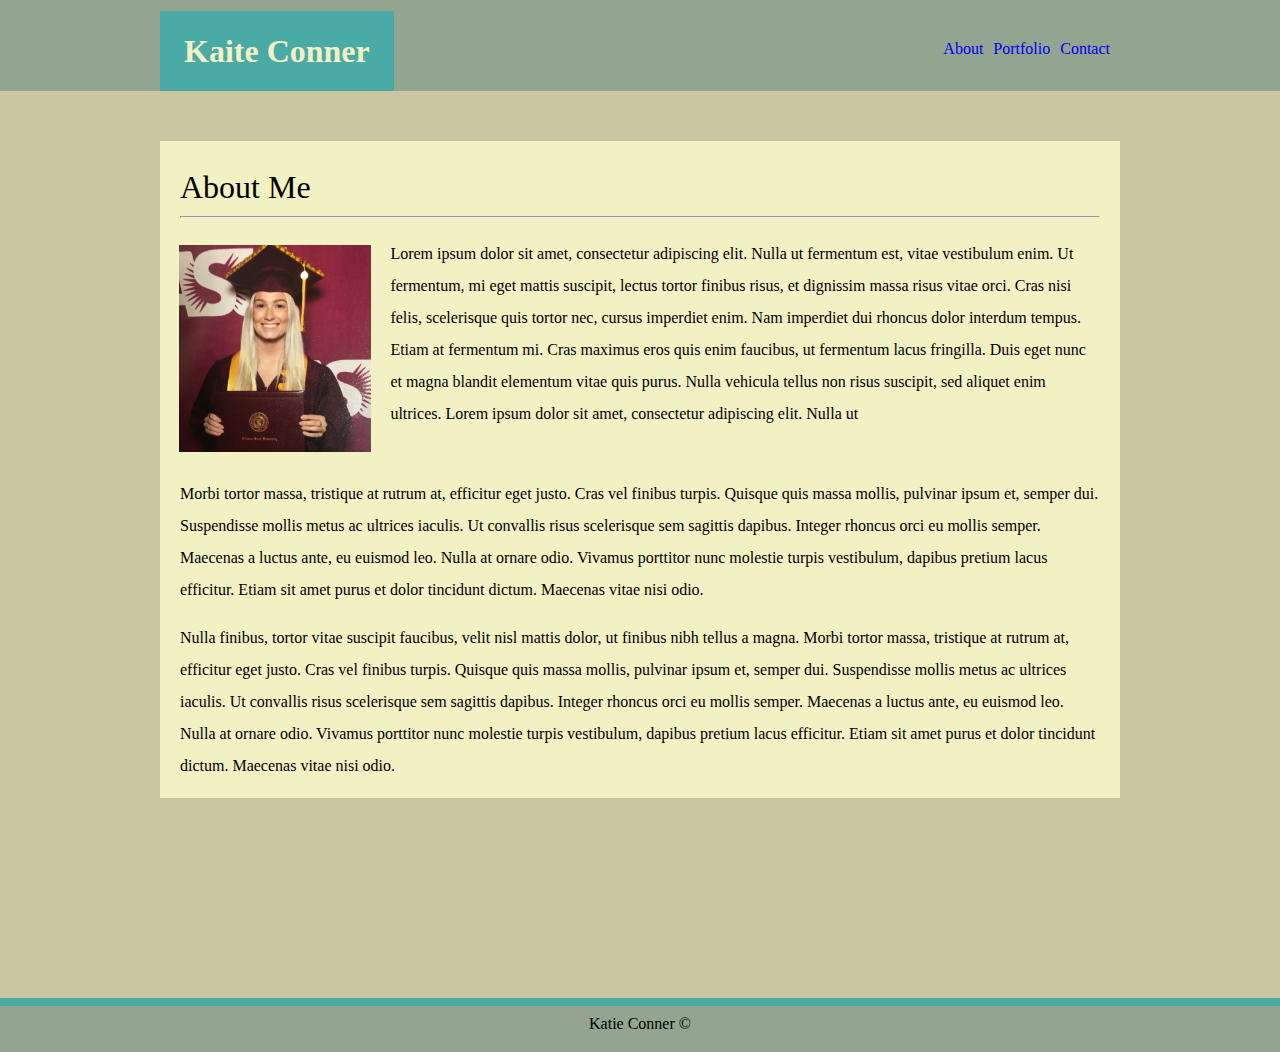
<file: index.html>
<!DOCTYPE html>
<html lang="en">
   <head>
      <meta charset="utf-8">
      <title>Katie's portfolio site</title>
      <link rel="stylesheet" href="./assets/css/style.css">
   </head>
   <body >
      <header>
         <div class="container">
            <span class="logo">Kaite Conner</span>
			 
            <nav>
				
               <a href="./contact.html"> Contact </a>
               <a href="./portfolio.html"> Portfolio </a> 
               <a href="./index.html"> About </a> 
				
					</nav>
				 
				 
         </div>
      </header>
      <main id="wrapper">
         <h1 class="about"> About Me </h1>
         <HR>
         <img src="./assets/images/kate.jpg" class="floatkt" width="20%"> 
         <p style="margin-top: 20px;" class="paragraph"> Lorem ipsum dolor sit amet, consectetur adipiscing elit. Nulla ut fermentum est, vitae vestibulum enim. Ut fermentum, mi eget mattis suscipit, lectus tortor finibus risus, et dignissim massa risus vitae orci. Cras nisi felis, scelerisque quis tortor nec, cursus imperdiet enim. Nam imperdiet dui rhoncus dolor interdum tempus. Etiam at fermentum mi. Cras maximus eros quis enim faucibus, ut fermentum lacus fringilla. Duis eget nunc et magna blandit elementum vitae quis purus. Nulla vehicula tellus non risus suscipit, sed aliquet enim ultrices. Lorem ipsum dolor sit amet, consectetur adipiscing elit. Nulla ut </p>
         <br>
         <br><br>
         <p> Morbi tortor massa, tristique at rutrum at, efficitur eget justo. Cras vel finibus turpis. Quisque quis massa mollis, pulvinar ipsum et, semper dui. Suspendisse mollis metus ac ultrices iaculis. Ut convallis risus scelerisque sem sagittis dapibus. Integer rhoncus orci eu mollis semper. Maecenas a luctus ante, eu euismod leo. Nulla at ornare odio. Vivamus porttitor nunc molestie turpis vestibulum, dapibus pretium lacus efficitur. Etiam sit amet purus et dolor tincidunt dictum. Maecenas vitae nisi odio. </p>
         <br>
         <p >Nulla finibus, tortor vitae suscipit faucibus, velit nisl mattis dolor, ut finibus nibh tellus a magna. Morbi tortor massa, tristique at rutrum at, efficitur eget justo. Cras vel finibus turpis. Quisque quis massa mollis, pulvinar ipsum et, semper dui. Suspendisse mollis metus ac ultrices iaculis. Ut convallis risus scelerisque sem sagittis dapibus. Integer rhoncus orci eu mollis semper. Maecenas a luctus ante, eu euismod leo. Nulla at ornare odio. Vivamus porttitor nunc molestie turpis vestibulum, dapibus pretium lacus efficitur. Etiam sit amet purus et dolor tincidunt dictum. Maecenas vitae nisi odio. </p>
         <br>
      </main>
      <footer class="footer-container"> Katie Conner &copy;</footer>
   </body>
</html>
</file>
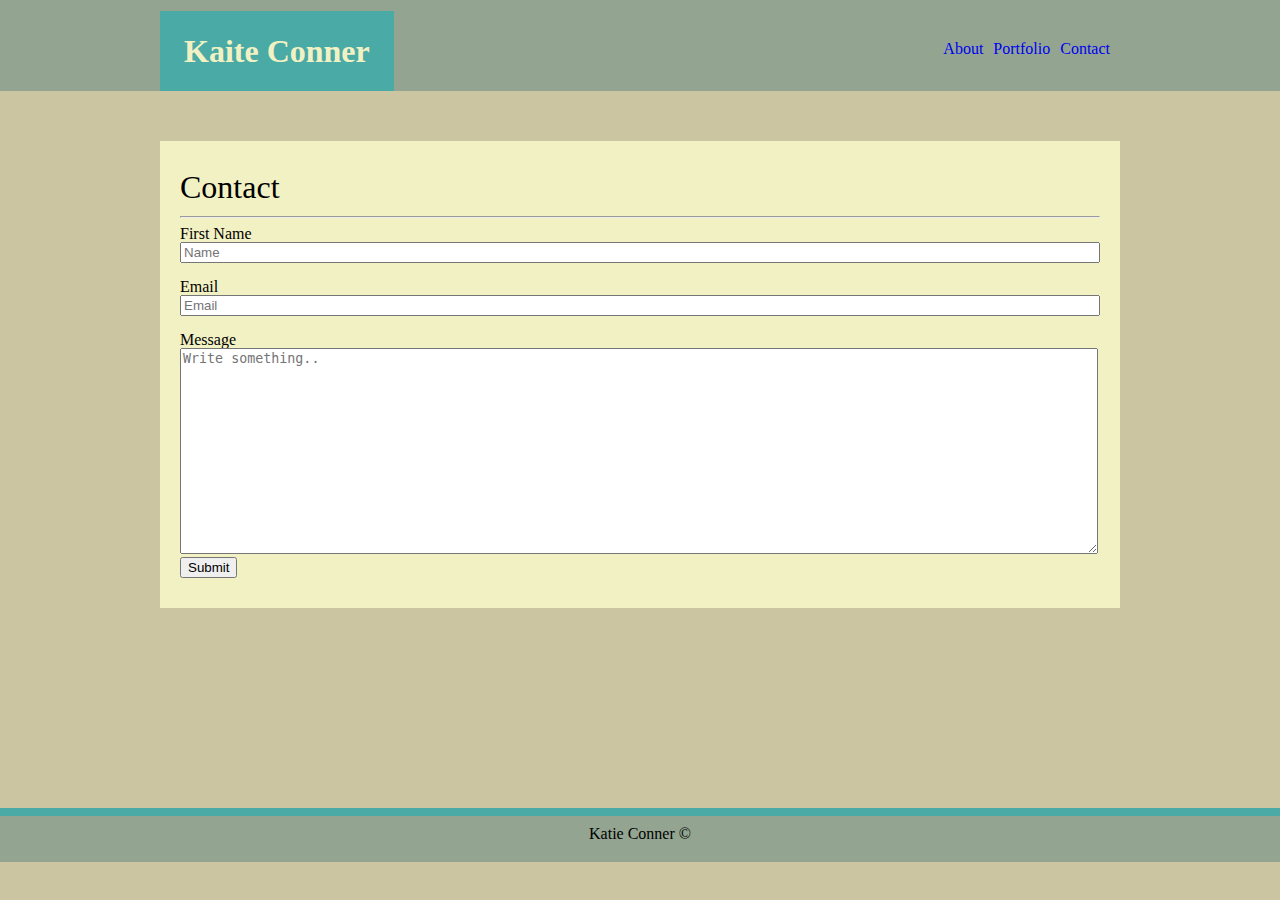
<file: contact.html>
<!DOCTYPE html>
<html lang="en">
   <head>
      <meta charset="utf-8">
      <title>Katie's portfolio site</title>
      <link rel="stylesheet" href="./assets/css/style.css">
   </head>
   <body >
      <header>
         <div class="container">
            <span class="logo">Kaite Conner</span>
            <nav>
               <a href="./contact.html"> Contact </a>
               <a href="./portfolio.html"> Portfolio </a> 
               <a href="./index.html"> About </a> 
            </nav>
         </div>
      </header>
      <main id="wrapper">
         <h1 class="about"> Contact</h1>
		 
         <hr>
		  
		  <form> 
	<label for="fname">First Name</label><br>
    <input type="text" id="fname" name="firstname" placeholder="Name" style="width:97%;" >
		  <br>
			  
			  <br>
	<label for="fname">Email</label><br>
    <input type="text" id="lname" name="email" placeholder="Email" style="width:97%;"><br>
			  
			 <br>
		  
		  <label for="Message">Message</label><br>
			  
    <textarea id="message" name="message" placeholder="Write something.." style="height:200px; width:97%;"></textarea>
<br>
    <input type="submit" value="Submit">
  </form>
		 
		  
      </main>
      <footer class="footer-container"> Katie Conner &copy;</footer>
   </body>
</html>
</file>
<file: assets/css/style.css>
/* Katie Conner Style Sheet */

/* Rest / Normlalizer Below */

/* http://meyerweb.com/eric/tools/css/reset/ 
   v2.0 | 20110126
   License: none (public domain)
*/

html, body, div, span, applet, object, iframe,
h1, h2, h3, h4, h5, h6, p, blockquote, pre,
a, abbr, acronym, address, big, cite, code,
del, dfn, em, img, ins, kbd, q, s, samp,
small, strike, strong, sub, sup, tt, var,
b, u, i, center,
dl, dt, dd, ol, ul, li,
fieldset, form, label, legend,
table, caption, tbody, tfoot, thead, tr, th, td,
article, aside, canvas, details, embed, 
figure, figcaption, footer, header, hgroup, 
menu, nav, output, ruby, section, summary,
time, mark, audio, video {
margin: 0;
padding: 0;
border: 0;
font-size: 100%;
font: inherit;
vertical-align: baseline;
}
/* HTML5 display-role reset for older browsers */
article, aside, details, figcaption, figure, 
footer, header, hgroup, menu, nav, section {
display: block;
}
body {
line-height: 1;
}
ol, ul {
list-style: none;
}
blockquote, q {
quotes: none;
}
blockquote:before, blockquote:after,
q:before, q:after {
content: '';
content: none;
}
table {
border-collapse: collapse;
border-spacing: 0;
}






/* MAIN CONTENT */


header {
	background-color: #93a591;
	padding-top:41px;
	padding-bottom: 50px;
	
}

.container { 
	margin: 0 auto;
	max-width: 960px;
	

	
			}
/* Kaite Conner top -left */ 

.logo {
	    float: left;
		font-size: 2em;
		font-weight: bolder;
		background-color: #4aaaa5 ;
		padding: 24px;
	    margin-top: -30px;
	    color: #f2f1c4
		
}

.floatkt {
	float: left;
}

body {
	background-color: #cbc5a1;
} 

#wrapper {
	margin: 0 auto; 
	margin-top: 50px;
    width: 960px; 
}

/* Header section about me / contact / portfolio */

.about { 
	padding-top: 30px;
	padding-left: 20px;
	padding-bottom: 5px;
	font-size: 2em;
 }
 

/* line seperator*/ 
hr { 
  display: block;
  margin-top: 0.5em;
  margin-bottom: 0.5em;
  margin-left: 20PX;;
  margin-right: 20PX;
  border-style: inset;
  border-width: 1px;
}

img {
	padding: 2%;
}

form {
	margin: 0px 0px 00px 20px;
	padding: 0px 0px 30px 0px;
}

.footer-container {
				text-align: center;
				background-color: #93a591;
				margin-top: 200px;
				padding: 10px 0px 20px 0px;
				border-top: 8px solid #4aaaa5;
}

nav a { 
	float:right;
    text-decoration: none;
	margin-right: 10px;
}

p {
	margin-right: 20px;
	margin-left: 20px;
	line-height: 2
}

.img-banner { position: relative;
	
}

.textbox {
  position: absolute;
  bottom: -200px;
  right: 720px;
  background-color: #4aaaa5;
  color: white;
  padding: 20px 104px 20px 96px;
	
}

main {
	background-color: #f2f1c4;
	margin-top: 40px;
}




/* Start Media Queries*/ 

@media only screen and (max-width: 980px) {
 
	
#wrapper { 
	width: 600px; 
	margin-left: 60px;
}
	
.logo {
	margin-left: 60px;
}
	
nav { 

	margin-right: 10%;
}
	
img {
	margin-left: 2%;
	width: 30%;
}	
	
	
.port-img {
		width: 40%;
		
	}
}




/* @Media for 768px screen size - tablet*/ 

@media only screen and (max-width: 768px) {
 
	#wrapper { 
		width: 700px; 
		
		margin-left: 3%;
}
	
.logo {
		
	margin-left: 3%;
		
	}
	
nav { 

	margin-right: 3%;
}
	
img {
	margin-left: 2%;
	width: 30%;
}	
	
}


@media only screen and (max-width: 640px){
	
#wrapper { 
		width: 580px; 
		margin-top: 60px;
		margin-left: 3%;
	
}
	
		
.logo {
		
	margin-left: 30%;
	background-color: transparent; 
		
	}
	

	
	nav { 
	position: absolute;
	left: 215px;
	top: 90px;
	background: #E6DDDD;
	padding-top: 12px;
    margin-left: -217px;
    padding-left: 84px;
    padding-right: 315px;
    width: 50%;
    margin-right: 48px;
    padding-bottom: 12px;
	margin-bottom: 10px;
}

	
	



	
img {
	margin-left: 2%;
	width: 90%;
}

	
	.port-img {
		width: 90%;
		
	}
	
}
</file>
